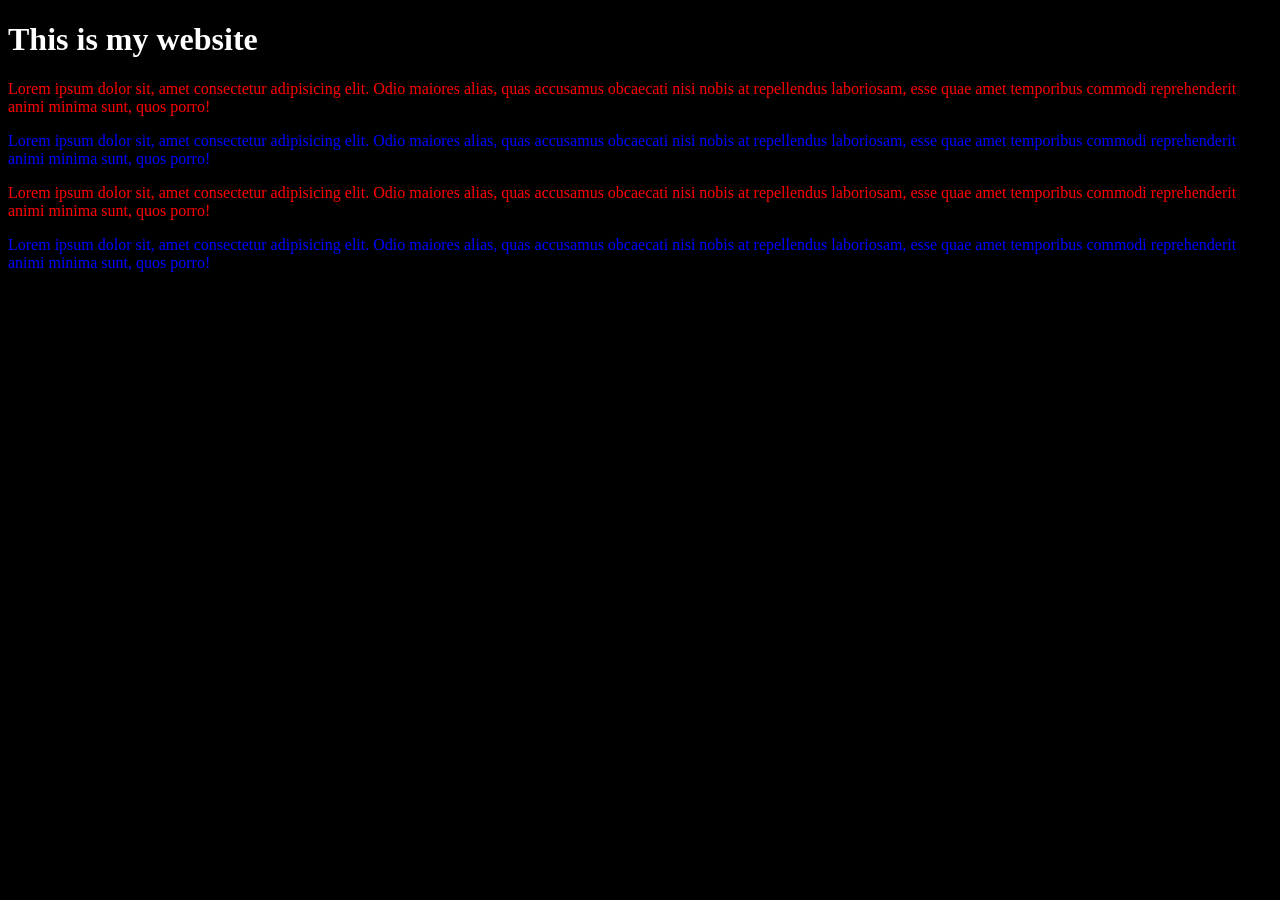
<file: CSS series/index.html>
<!DOCTYPE html>
<html lang="en">
<head>
    <meta charset="UTF-8">
    <meta name="viewport" content="width=device-width, initial-scale=1.0">
    <title>CSS Learning</title>
    <link rel="stylesheet" href="01_basics.css">
    <!-- Inline -->
    <!-- <style>
        body{
            background-color: black;
        }
        h1{
            color: white;
        }
        p{
            color: white;
        }
    </style> -->
</head>
<body>
    <!-- Inline, Internal, External -->

    <!-- Inline -->
     <h1>This is my website</h1>

     <p id="p1" class="odd">Lorem ipsum dolor sit, amet consectetur adipisicing elit. Odio maiores alias, quas accusamus obcaecati nisi nobis at repellendus laboriosam, esse quae amet temporibus commodi reprehenderit animi minima sunt, quos porro!</p>
     <p id="p2" class="even">Lorem ipsum dolor sit, amet consectetur adipisicing elit. Odio maiores alias, quas accusamus obcaecati nisi nobis at repellendus laboriosam, esse quae amet temporibus commodi reprehenderit animi minima sunt, quos porro!</p>
     <p id="p3" class="odd">Lorem ipsum dolor sit, amet consectetur adipisicing elit. Odio maiores alias, quas accusamus obcaecati nisi nobis at repellendus laboriosam, esse quae amet temporibus commodi reprehenderit animi minima sunt, quos porro!</p>
     <p id="p4" class="even">Lorem ipsum dolor sit, amet consectetur adipisicing elit. Odio maiores alias, quas accusamus obcaecati nisi nobis at repellendus laboriosam, esse quae amet temporibus commodi reprehenderit animi minima sunt, quos porro!</p>

</body>
</html>
</file>
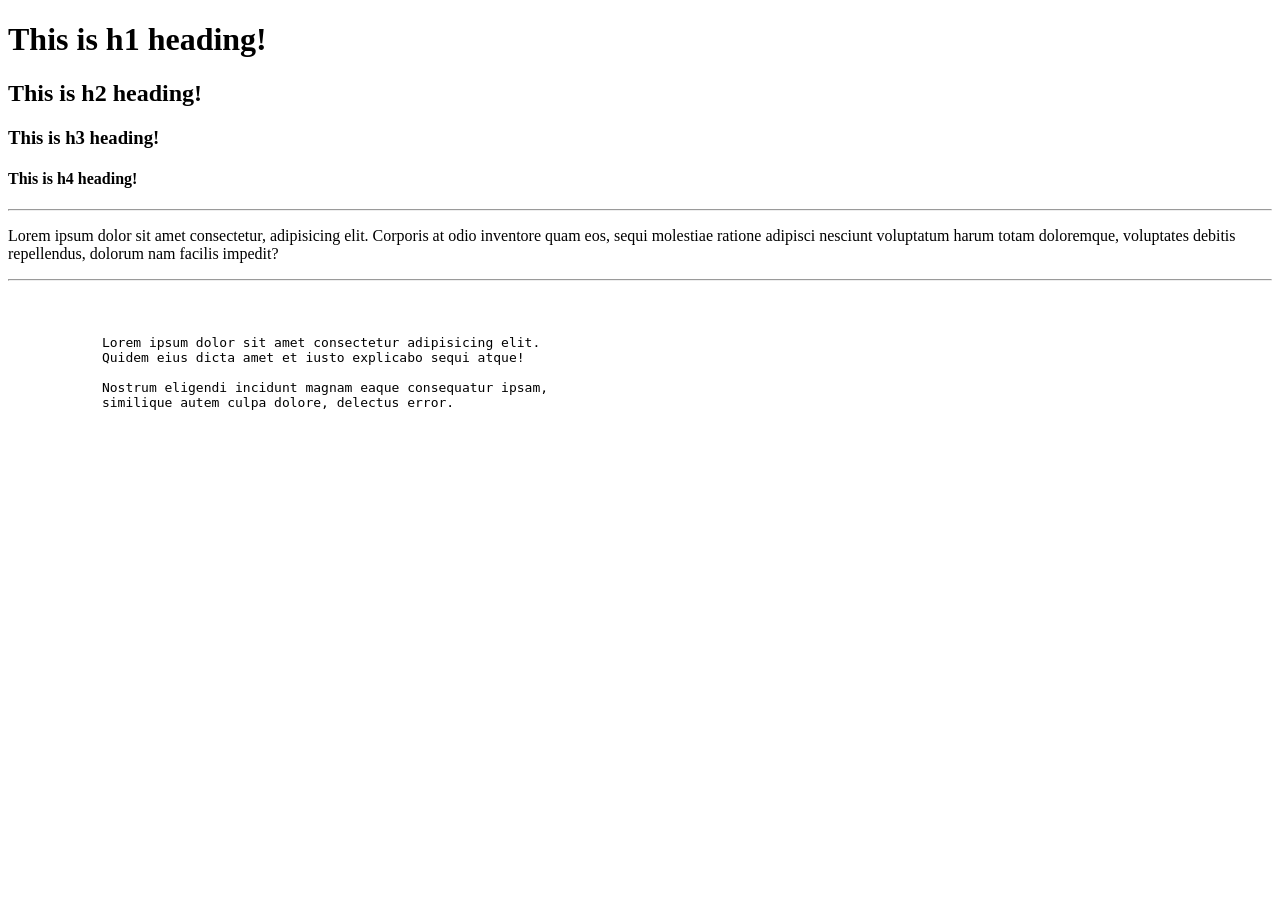
<file: HTML series/01_basics.html>
<!DOCTYPE html>
<html>
    <head>
        <title>My first website</title>
    </head>
    <body>
        <h1>This is h1 heading!</h1>
        <h2>This is h2 heading!</h2>
        <h3>This is h3 heading!</h3>
        <h4>This is h4 heading!</h4>
        <hr>
        <p>Lorem ipsum dolor sit amet consectetur, adipisicing elit. 
            Corporis at odio inventore quam eos, sequi molestiae ratione adipisci 
            nesciunt voluptatum harum totam doloremque, voluptates debitis repellendus,
            dolorum nam facilis impedit?
        </p>
        <hr>
        <br>
        <pre>   <!--preformatted text--> 
            Lorem ipsum dolor sit amet consectetur adipisicing elit. 
            Quidem eius dicta amet et iusto explicabo sequi atque! 

            Nostrum eligendi incidunt magnam eaque consequatur ipsam, 
            similique autem culpa dolore, delectus error.
        </pre>
    </body>
</html>
</file>
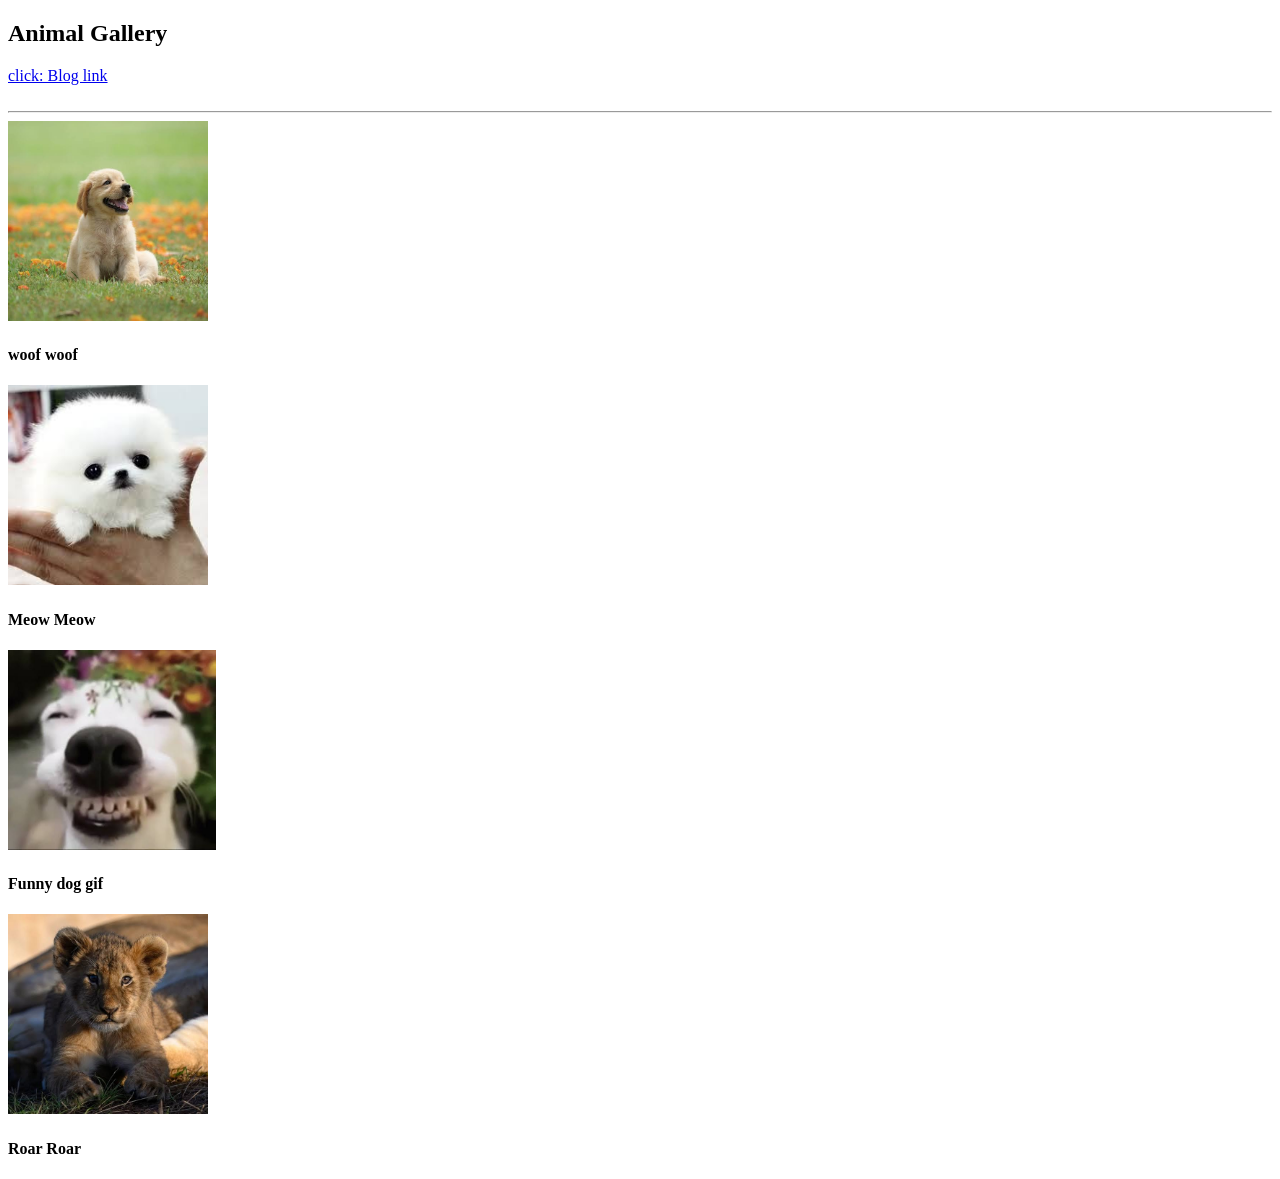
<file: HTML series/03_Images.html>
<!DOCTYPE html>
<html>
    <head>
        <title>Animal website</title>
    </head>

    <body>

        <h2>Animal Gallery</h2>
        <a href="https://kids.nationalgeographic.com/animals"
        target="_blank">
        click: Blog link   
        </a>
        <br>
        <br>
        <hr>

        <img src="images/puppy.jpg"
        alt="Cute puppy"
        height="200">
        <h4>woof woof</h4>

        <img src="images/cat.jpg"
        alt="Cute Cat"
        height="200"
        <br>
        <h4>Meow Meow</h4>

        <img src="images/dog gif.jpg"
        alt="funny dog"
        height="200"
        <br>
        <h4>Funny dog gif</h4>

        <img src="images/cub.jpg"
        alt="Lion baby"
        height="200"
        <br>
        <h4>Roar Roar</h4>


    </body>
</html>
</file>
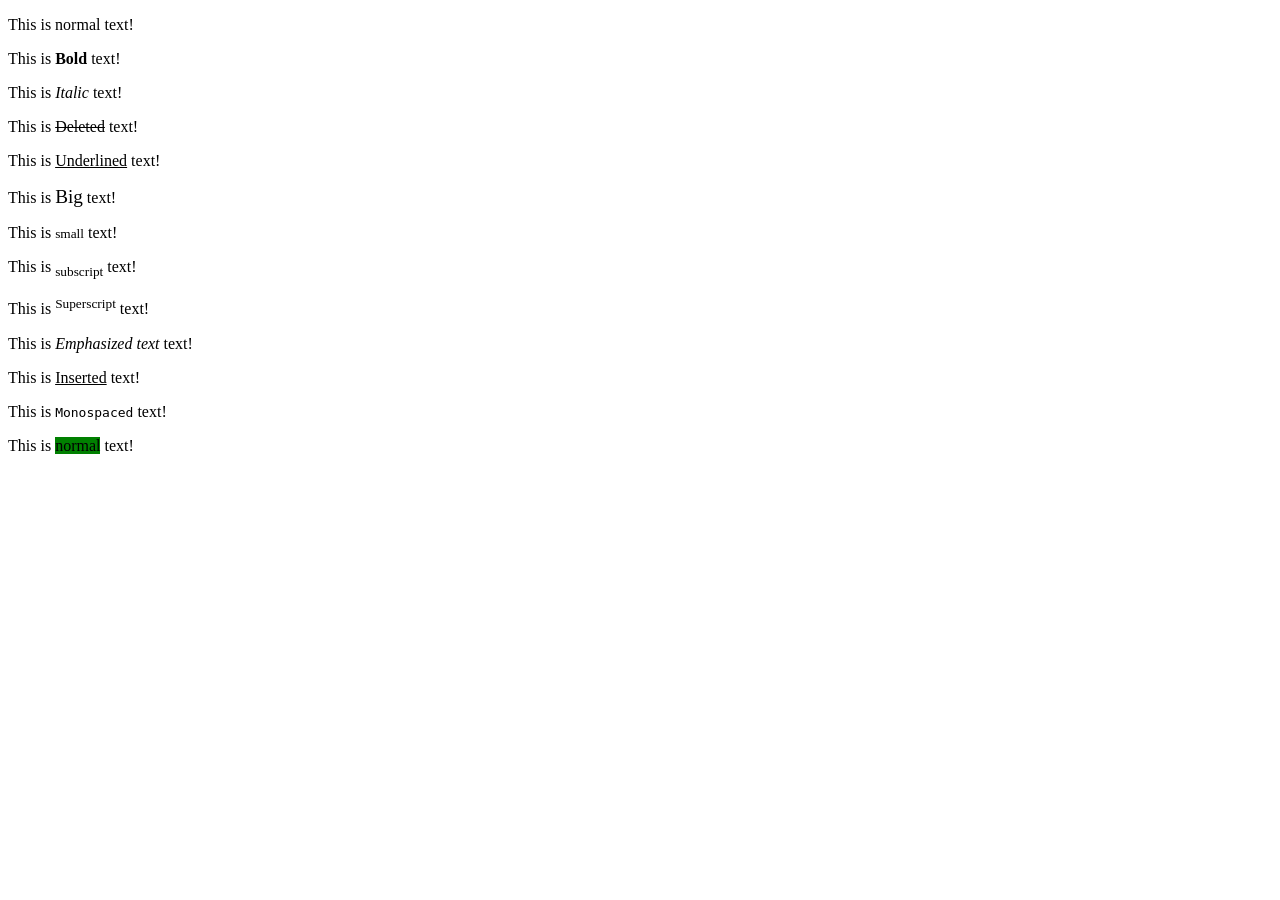
<file: HTML series/07_text_formatting.html>
<!DOCTYPE html>
<html lang="en">
<head>
    <meta charset="UTF-8">
    <meta name="viewport" content="width=device-width, initial-scale=1.0">
    <title>Text Formatting</title>
</head>
<body>
    <p>This is normal text!</p>
    <p>This is <b>Bold</b> text!</p>
    <p>This is <i>Italic</i> text!</p>
    <p>This is <del>Deleted</del> text!</p>
    <p>This is <u>Underlined</u> text!</p>
    <p>This is <big>Big</Big> text!</p>
    <p>This is <small>small</small> text!</p>
    <p>This is <sub>subscript</sub> text!</p>
    <p>This is <sup>Superscript</sup> text!</p>
    <p>This is <em>Emphasized text</em> text!</p>
    <p>This is <ins>Inserted</ins> text!</p>
    <p>This is <tt>Monospaced</tt> text!</p>
    <p>This is <mark style="background-color: green;">normal</mark> text!</p>
</body>
</html>
</file>
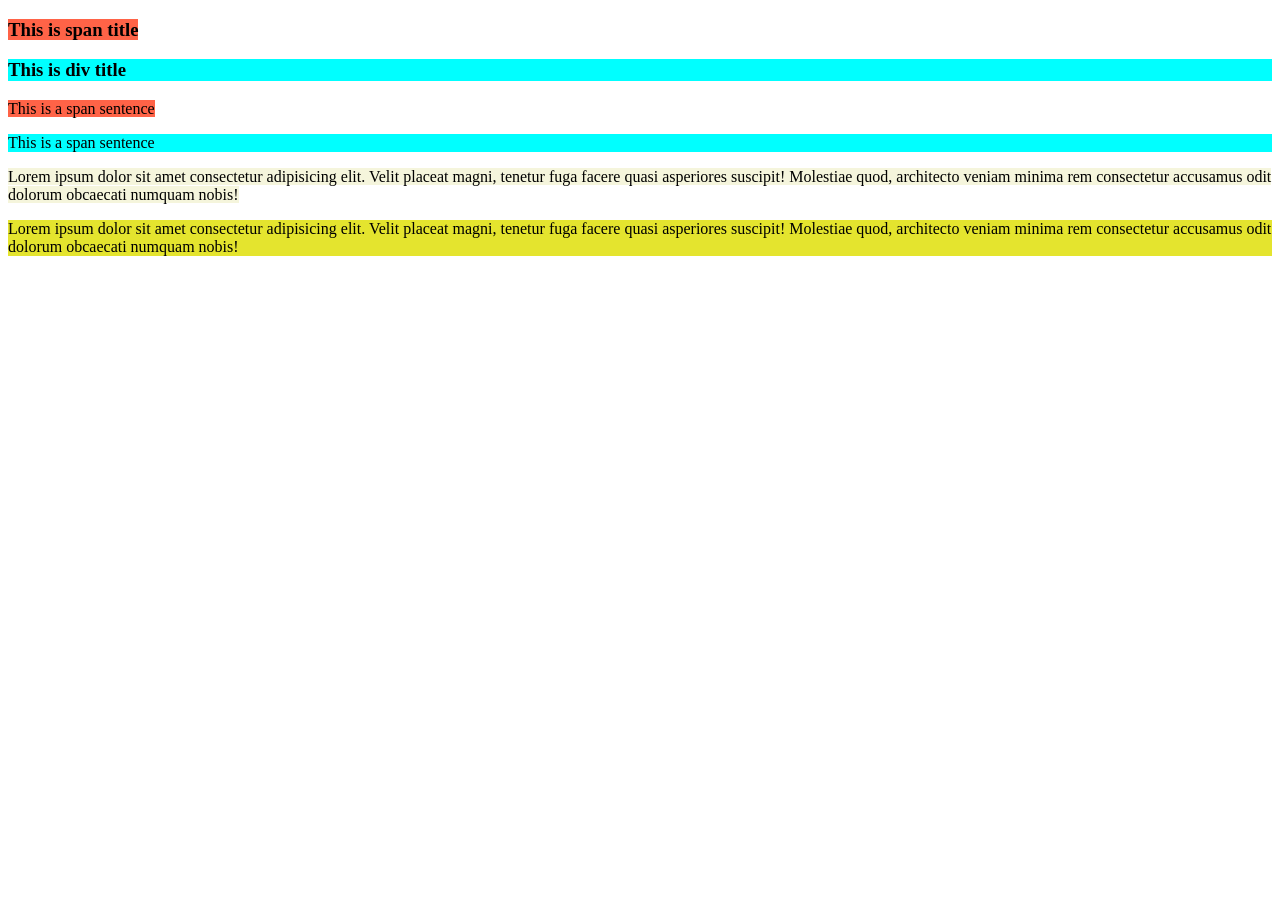
<file: HTML series/08_div_&_span.html>
<!DOCTYPE html>
<html lang="en">
<head>
    <meta charset="UTF-8">
    <meta name="viewport" content="width=device-width, initial-scale=1.0">
    <title>Div & span</title>
</head>
<body>
    <!-- Div: block container to group elements for styling purpose -->
    <!-- span: inline container to group elements for styling purpose -->

    <h3><span style="background-color: tomato;">This is span title</span> </h3>
    <h3><div style="background-color: cyan;">This is div title</div></h3>

    <p><span style="background-color: tomato;">This is a span sentence</span></p>
    <p><div style="background-color: aqua;">This is a span sentence</div></p>

    <p><span style="background-color: beige;">
        Lorem ipsum dolor sit amet consectetur adipisicing elit. 
        Velit placeat magni, tenetur fuga facere quasi asperiores 
        suscipit! Molestiae quod, architecto veniam minima rem 
        consectetur accusamus odit dolorum obcaecati numquam 
        nobis!
    </span></p>

    <p><div style="background-color: rgb(228, 228, 46);">
        Lorem ipsum dolor sit amet consectetur adipisicing elit. 
        Velit placeat magni, tenetur fuga facere quasi asperiores 
        suscipit! Molestiae quod, architecto veniam minima rem 
        consectetur accusamus odit dolorum obcaecati numquam 
        nobis!
    </div></p>

</body>
</html>
</file>
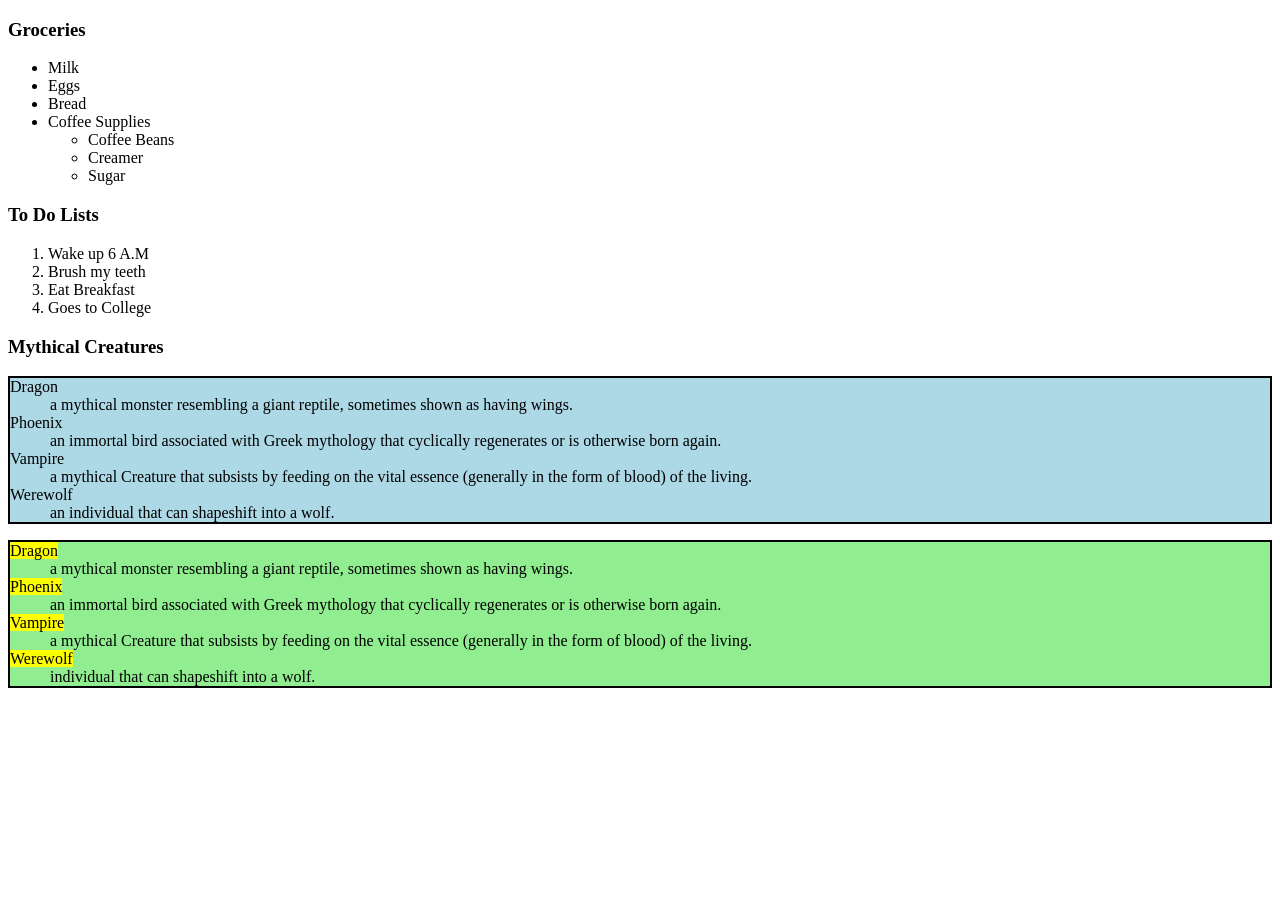
<file: HTML series/09_lists.html>
<!DOCTYPE html>
<html lang="en">
<head>
    <meta charset="UTF-8">
    <meta name="viewport" content="width=device-width, initial-scale=1.0">
    <title>Lists</title>
</head>
<body>
    <!-- Unordered Lists -->
     <h3>Groceries</h3>
     <ul>
        <li>Milk</li>
        <li>Eggs</li>
        <li>Bread</li>
        <li>Coffee Supplies</li>
        <ul>
            <li>Coffee Beans</li>
            <li>Creamer</li>
            <li>Sugar</li>
        </ul>
     </ul>

    <!-- Ordered Lists -->
    <h3>To Do Lists</h3>
    <ol>
        <li>Wake up 6 A.M</li>
        <li>Brush my teeth</li>
        <li>Eat Breakfast</li>
        <li>Goes to College</li>
    </ol>

    <!-- Description Lists -->
    <h3>Mythical Creatures</h3>
    <dl>
        <div style="background-color: lightblue; border: 2px solid;">
            <dt>Dragon</dt>
            <dd>a mythical monster resembling a giant reptile, sometimes shown as having wings.</dd>
            <dt>Phoenix</dt>
            <dd>an immortal bird associated with Greek mythology that cyclically regenerates or is otherwise born again.</dd>
            <dt>Vampire</dt>
            <dd>a mythical Creature that subsists by feeding on the vital essence (generally in the form of blood) of the living.</dd>
            <dt>Werewolf</dt>
            <dd>an individual that can shapeshift into a wolf.</dd>
        </div>
    </dl>

    <dl>
        <div style="background-color: lightgreen; border: 2px solid;">
            <dt><span style="background-color: yellow;">Dragon</span></dt>
            <dd>a mythical monster resembling a giant reptile, sometimes shown as having wings.</dd>
            <dt><span style="background-color: yellow;">Phoenix</span></dt>
            <dd>an immortal bird associated with Greek mythology that cyclically regenerates or is otherwise born again.</dd>
            <dt><span style="background-color: yellow;">Vampire</span></dt>
            <dd>a mythical Creature that subsists by feeding on the vital essence (generally in the form of blood) of the living.</dd>
            <dt><span style="background-color: yellow;">Werewolf</span></dt>
            <dd>individual that can shapeshift into a wolf.</dd>
        </div>
    </dl>


</body>
</html>
</file>
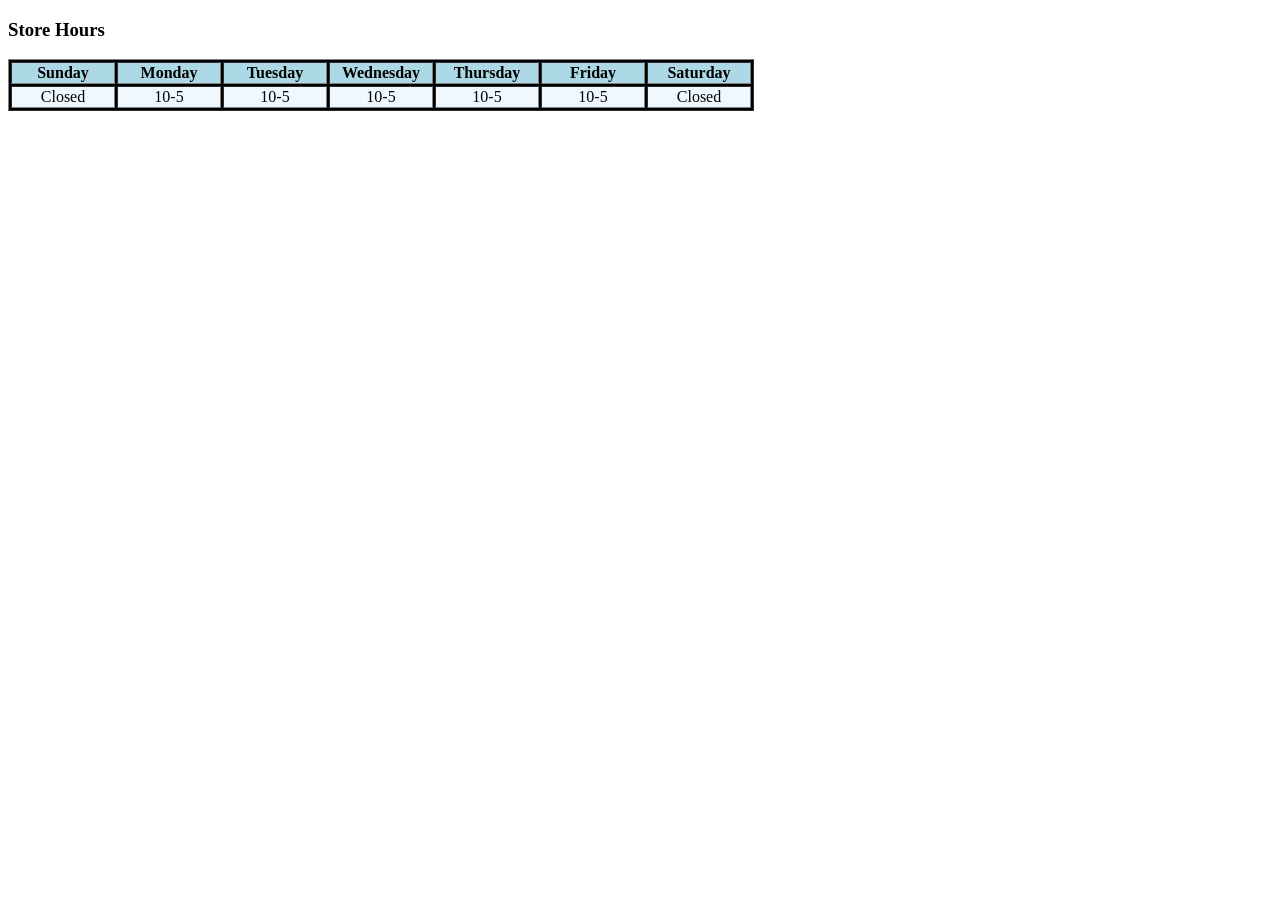
<file: HTML series/10_Table.html>
<!DOCTYPE html>
<html lang="en">
<head>
    <meta charset="UTF-8">
    <meta name="viewport" content="width=device-width, initial-scale=1.0">
    <title>Table</title>
</head>
<body>
    <h3>Store Hours</h3>

    <table border="1px" style="background-color: black;">
        <tr style="background-color: lightblue; text-align: center;">
            <th width="100">Sunday</th>
            <th width="100">Monday</th>
            <th width="100">Tuesday</th>
            <th width="100">Wednesday</th>
            <th width="100">Thursday</th>
            <th width="100">Friday</th>
            <th width="100">Saturday</th>
        </tr>

        <tr style="background-color: aliceblue; text-align: center;">
            <td>Closed</td>
            <td>10-5</td>
            <td>10-5</td>
            <td>10-5</td>
            <td>10-5</td>
            <td>10-5</td>
            <td>Closed</td>
        </tr>
    </table>

</body>
</html>
</file>
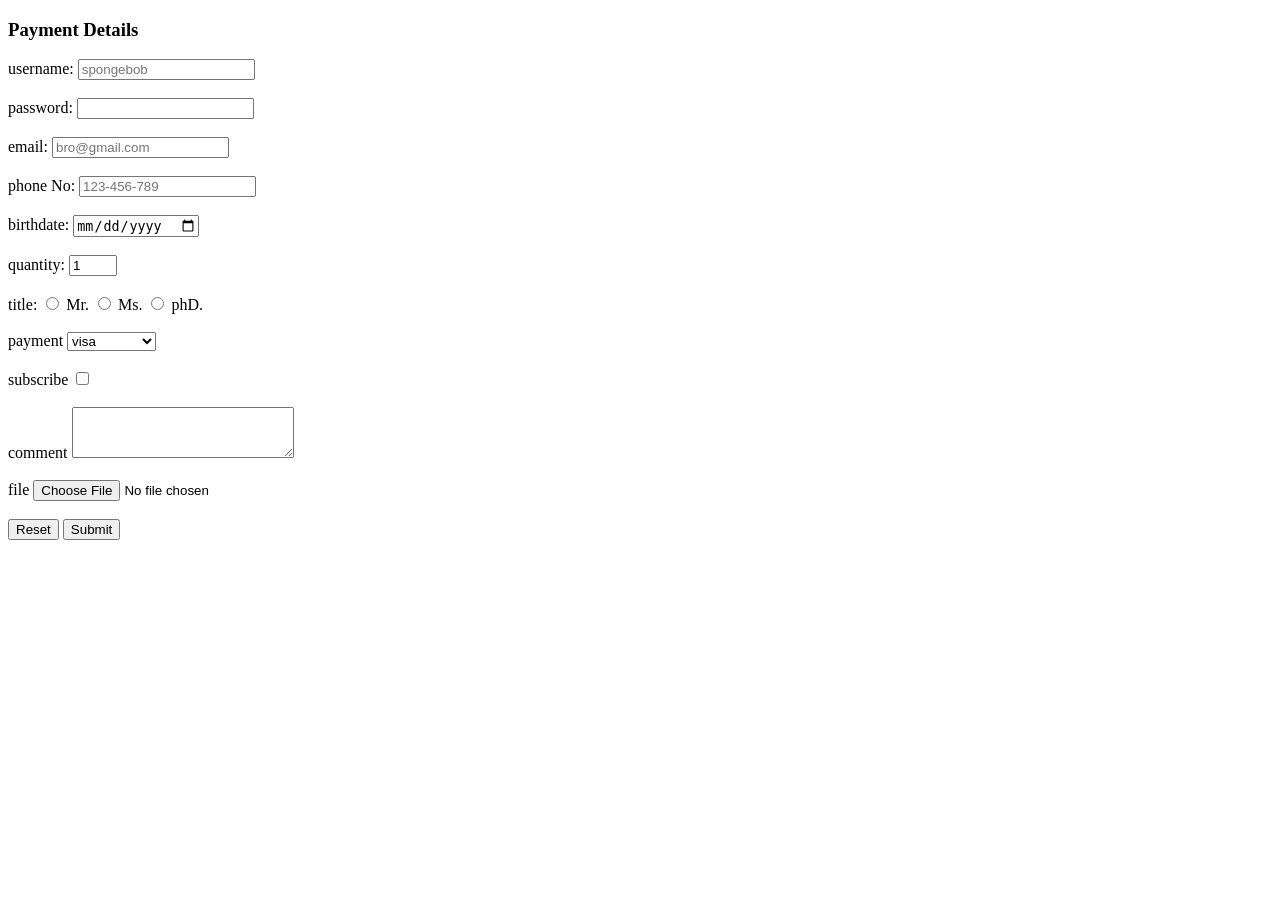
<file: HTML series/12_form.html>
<!DOCTYPE html>
<html lang="en">
<head>
    <meta charset="UTF-8">
    <meta name="viewport" content="width=device-width, initial-scale=1.0">
    <title>Form</title>
</head>
<body>
    <h3>Payment Details</h3>
    <form action="index.php" method="post" enctype="multipart/form-data">

        <label for="username">username:</label>
        <input type="text" id="username" placeholder="spongebob" minlength="6" maxlength="15" required>
        <br><br>

        <label for="password">password:</label>
        <input type="password" id="password" required>
        <br><br>

        <label for="email">email:</label>
        <input type="email" id="email" placeholder="bro@gmail.com" required>
        <br><br>

        <label for="phone">phone No:</label>
        <input type="tel" id="phone" placeholder="123-456-789" pattern="[0-9]{3}-[0-9]{3}-[0-9]{4}" required>
        <br><br>

        <label for="bday">birthdate:</label>
        <input type="date" id="bday" required>
        <br><br>

        <label for="quantity">quantity:</label>
        <input type="number" id="quantity" min="1" max="99" value="1">
        <br><br>

        <label for="title">title:</label>

        <input type="radio" id="Mr." value="Mr." name="title">
        <label for="Mr.">Mr.</label>
        
        <input type="radio" id="Ms." value="Ms." name="title">
        <label for="Ms.">Ms.</label>
        
        <input type="radio" id="phD." value="phD." name="title">
        <label for="phD.">phD.</label>
        <br><br>

        <label for="payment">payment</label>
        <select id="payment">
            <option value="visa">visa</option>
            <option value="mastercard">mastercard</option>
            <option value="giftcard">giftcard</option>
        </select>
        <br><br>

        <label for="subscribe">subscribe</label>
        <input type="checkbox" id="subscribe">
        <br><br>

        <label for="comment">comment</label>
        <textarea id="comment" rows="3" cols="25"></textarea>
        <br><br>

        <label for="file">file</label>
        <input type="file" id="file" accept="image/png, image/jpeg">
        <br><br>

        <input type="reset">
        <input type="submit">

    </form>
</body>
</html>
</file>
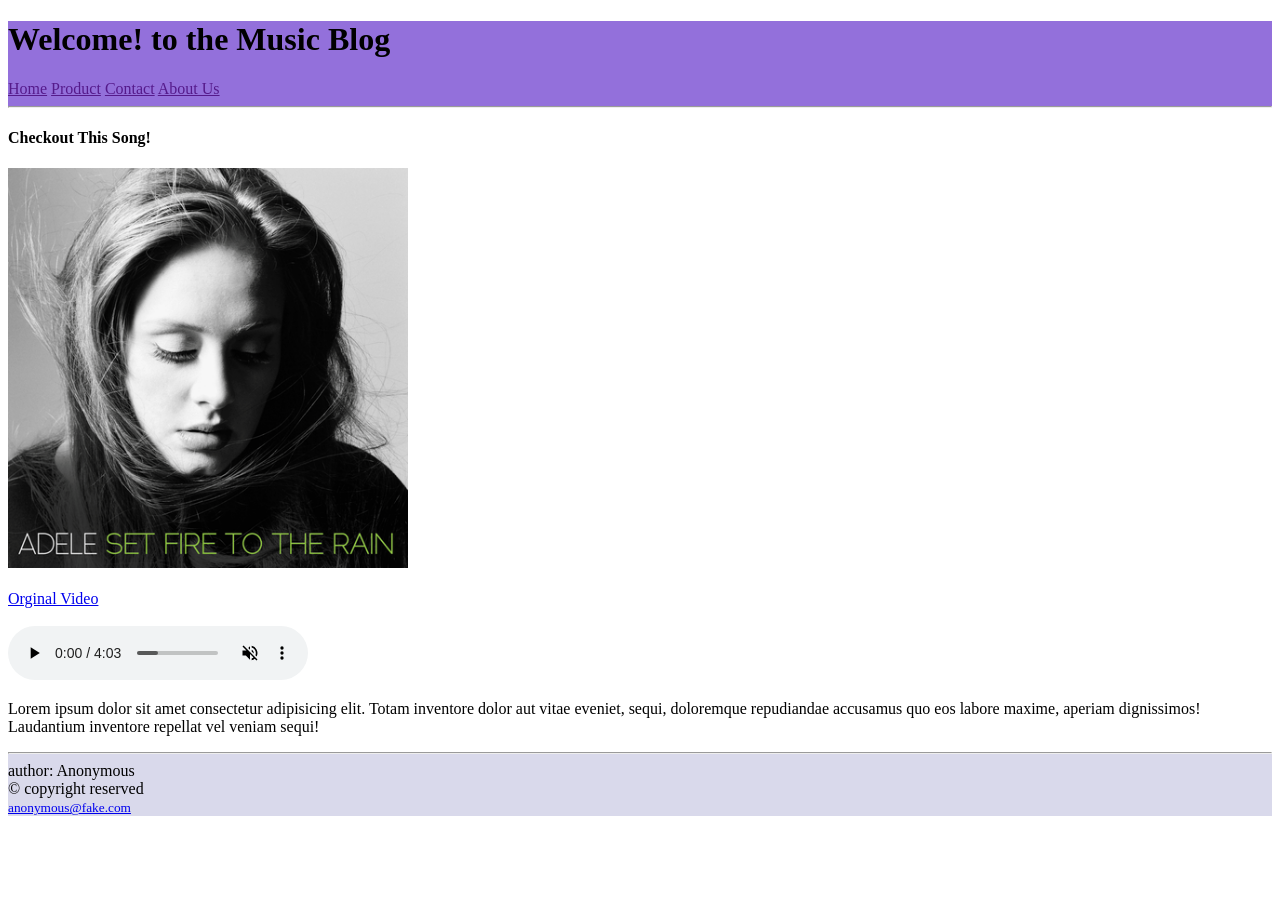
<file: HTML series/13_Header_&_Footer.html>
<!DOCTYPE html>
<html lang="en">
<head>
    <meta charset="UTF-8">
    <meta name="viewport" content="width=device-width, initial-scale=1.0">
    <title>Header & Footer</title>
</head>
<body>
    <header style="background-color: mediumpurple;">
        <h1>Welcome! to the Music Blog</h1>
        <a href="">Home</a>
        <a href="">Product</a>
        <a href="">Contact</a>
        <a href="">About Us</a>
        <hr>
    </header>

    <main>
        <h4>Checkout This Song!</h4>
        <img src="images/cover.png" alt="Cover Image" width="400px"><br><br>
        <a href="https://www.youtube.com/watch?v=a2giXO6eyuI&list=RDa2giXO6eyuI&start_radio=1"
        target="_blank"
        title="Redirect to Youtube video">
            Orginal Video
        </a>
        <br><br>
        <audio controls muted loop>
            <source src="Audio/Set Fire to the Rain.mp3" type="audio/mp3">
        </audio>
        <p>Lorem ipsum dolor sit amet consectetur adipisicing elit. 
            Totam inventore dolor aut vitae eveniet, sequi, doloremque 
            repudiandae accusamus quo eos labore maxime, aperiam 
            dignissimos! Laudantium inventore repellat vel veniam 
            sequi!
        </p>
    </main>

    <footer>
        <div style="background-color: rgb(217, 217, 235);">
            <hr>
            author: Anonymous<br>
            &copy; copyright reserved<br>
            <small><a href="anonymous@fake.com">anonymous@fake.com</a></small>
        </div>
    </footer>
    
</body>
</html>
</file>
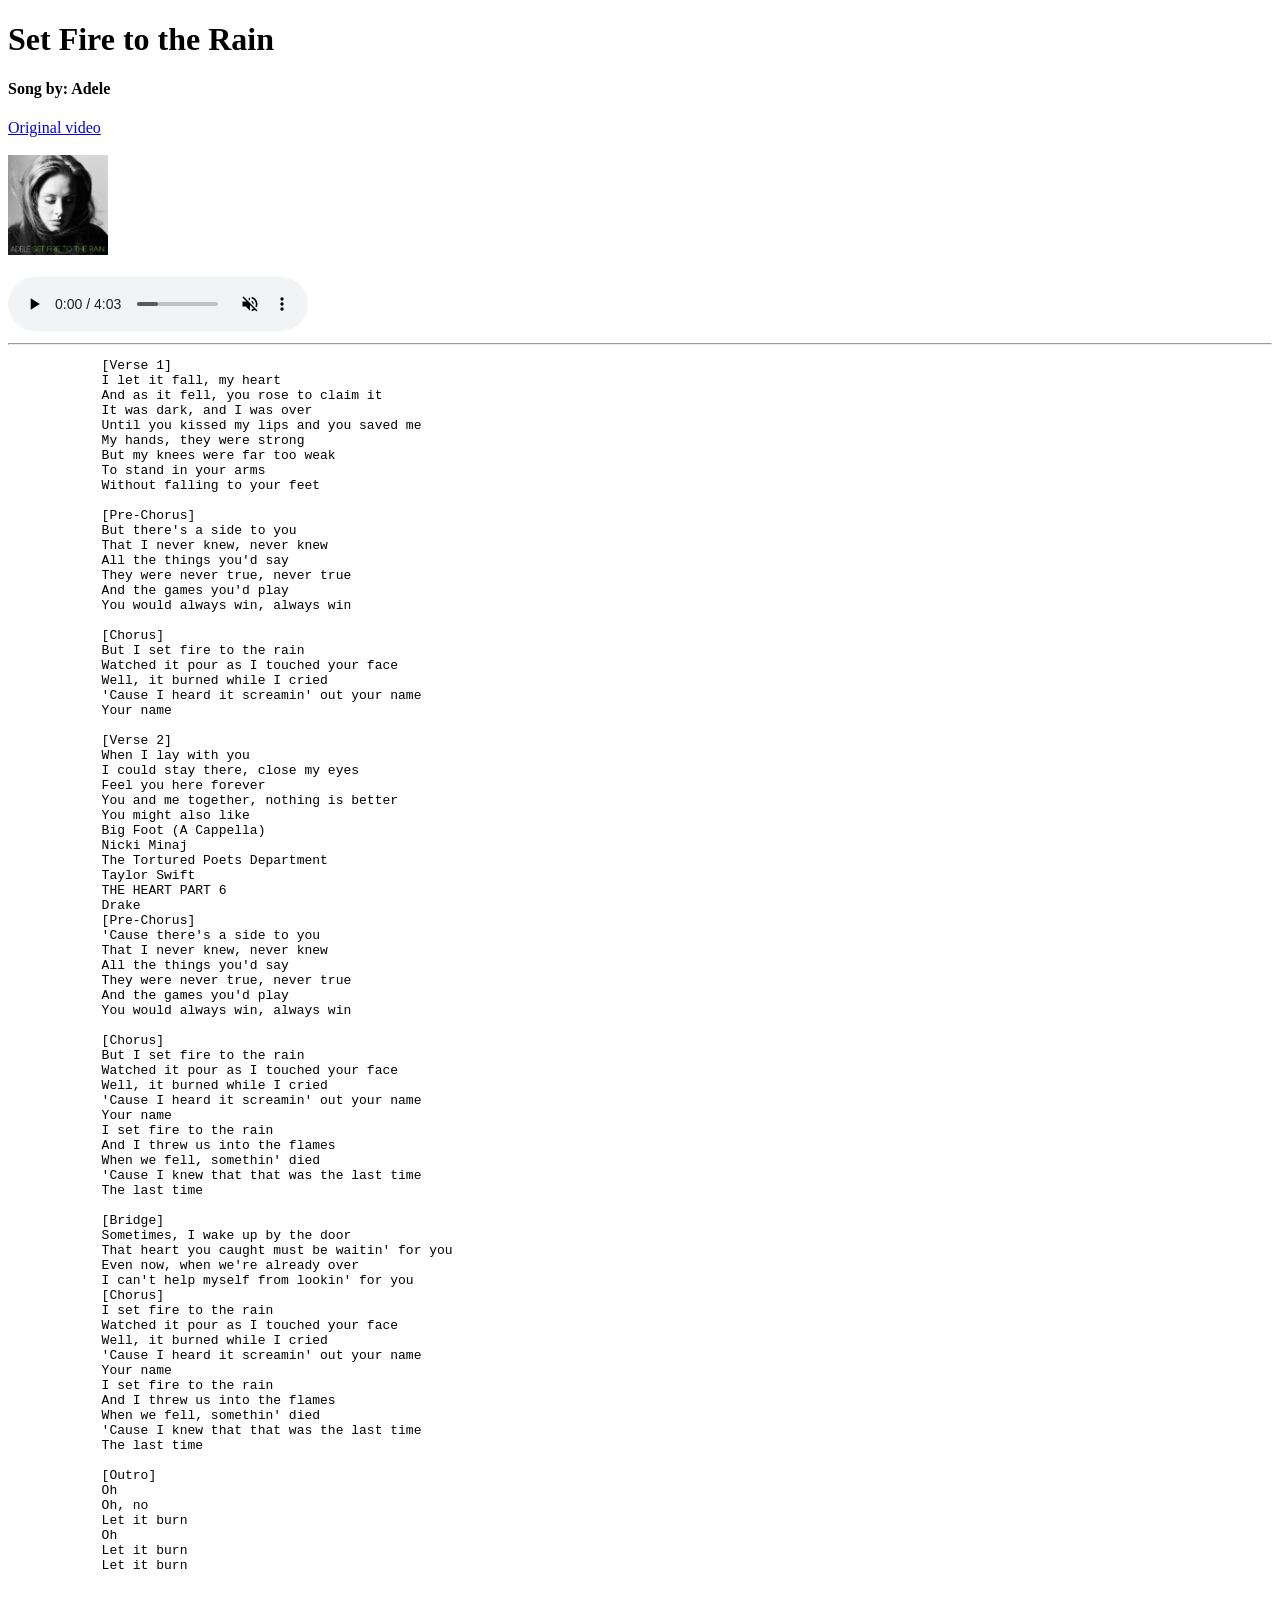
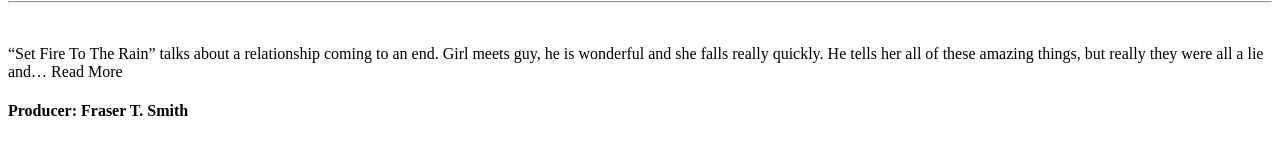
<file: HTML series/projects/lyrics.html>
<!-- Hyperlink: Digital reference of data that user can follow by clicking and tapping a button/link -->

<!DOCTYPE html>
<html>
    <head>
        <title>MY SONGS</title>
    </head>

    <body>
        <h1>Set Fire to the Rain</h1>
        <h4>Song by: Adele</h4>
        
        <a href="https://www.youtube.com/watch?v=a2giXO6eyuI"
        target="_blank"
        title="Original Song">
        Original video
        </a>
        <br><br>

        <a href="https://www.youtube.com/watch?v=a2giXO6eyuI"
        target="_blank"
        title="Forwards to the video">
        <img src="../images/cover.png" 
        alt="Set Fire to the Rain cover"
        height="100">
        </a>
        <br><br>

        <audio controls muted loop>
            <source src="../Audio/Set Fire to the Rain.mp3" type="audio/mpeg">
            Your browser does not support the audio element.
        </audio>

        <hr>
        <pre>
            [Verse 1]
            I let it fall, my heart
            And as it fell, you rose to claim it
            It was dark, and I was over
            Until you kissed my lips and you saved me
            My hands, they were strong
            But my knees were far too weak
            To stand in your arms
            Without falling to your feet

            [Pre-Chorus]
            But there's a side to you
            That I never knew, never knew
            All the things you'd say
            They were never true, never true
            And the games you'd play
            You would always win, always win

            [Chorus]
            But I set fire to the rain
            Watched it pour as I touched your face
            Well, it burned while I cried
            'Cause I heard it screamin' out your name
            Your name

            [Verse 2]
            When I lay with you
            I could stay there, close my eyes
            Feel you here forever
            You and me together, nothing is better
            You might also like
            Big Foot (A Cappella)
            Nicki Minaj
            The Tortured Poets Department
            Taylor Swift
            THE HEART PART 6
            Drake
            [Pre-Chorus]
            'Cause there's a side to you
            That I never knew, never knew
            All the things you'd say
            They were never true, never true
            And the games you'd play
            You would always win, always win

            [Chorus]
            But I set fire to the rain
            Watched it pour as I touched your face
            Well, it burned while I cried
            'Cause I heard it screamin' out your name
            Your name
            I set fire to the rain
            And I threw us into the flames
            When we fell, somethin' died
            'Cause I knew that that was the last time
            The last time

            [Bridge]
            Sometimes, I wake up by the door
            That heart you caught must be waitin' for you
            Even now, when we're already over
            I can't help myself from lookin' for you
            [Chorus]
            I set fire to the rain
            Watched it pour as I touched your face
            Well, it burned while I cried
            'Cause I heard it screamin' out your name
            Your name
            I set fire to the rain
            And I threw us into the flames
            When we fell, somethin' died
            'Cause I knew that that was the last time
            The last time

            [Outro]
            Oh
            Oh, no
            Let it burn
            Oh
            Let it burn
            Let it burn
        </pre>
        <hr>
        <br>
        <p>
            “Set Fire To The Rain” talks about a relationship 
            coming to an end. Girl meets guy, he is wonderful and 
            she falls really quickly. He tells her all of these 
            amazing things, but really they were all a lie and… 
            Read More 
        </p>

        <h4>Producer: Fraser T. Smith</h4>
    </body>
</html>
</file>
<file: CSS series/01_basics.css>
/* color selection by id */

/* body{
    background-color: black;
}
h1{
    color: white;
}
#p1{
    color: red;
}
#p2{
    color: orange;
}
#p3{
    color: yellow;
}
#p4{
    color: green;
} */

/* color selection by class */
body{
    background-color: black;
}
h1{
    color: white;
}
.odd{
    color: red;
}
.even{
    color: blue;
}
</file>
